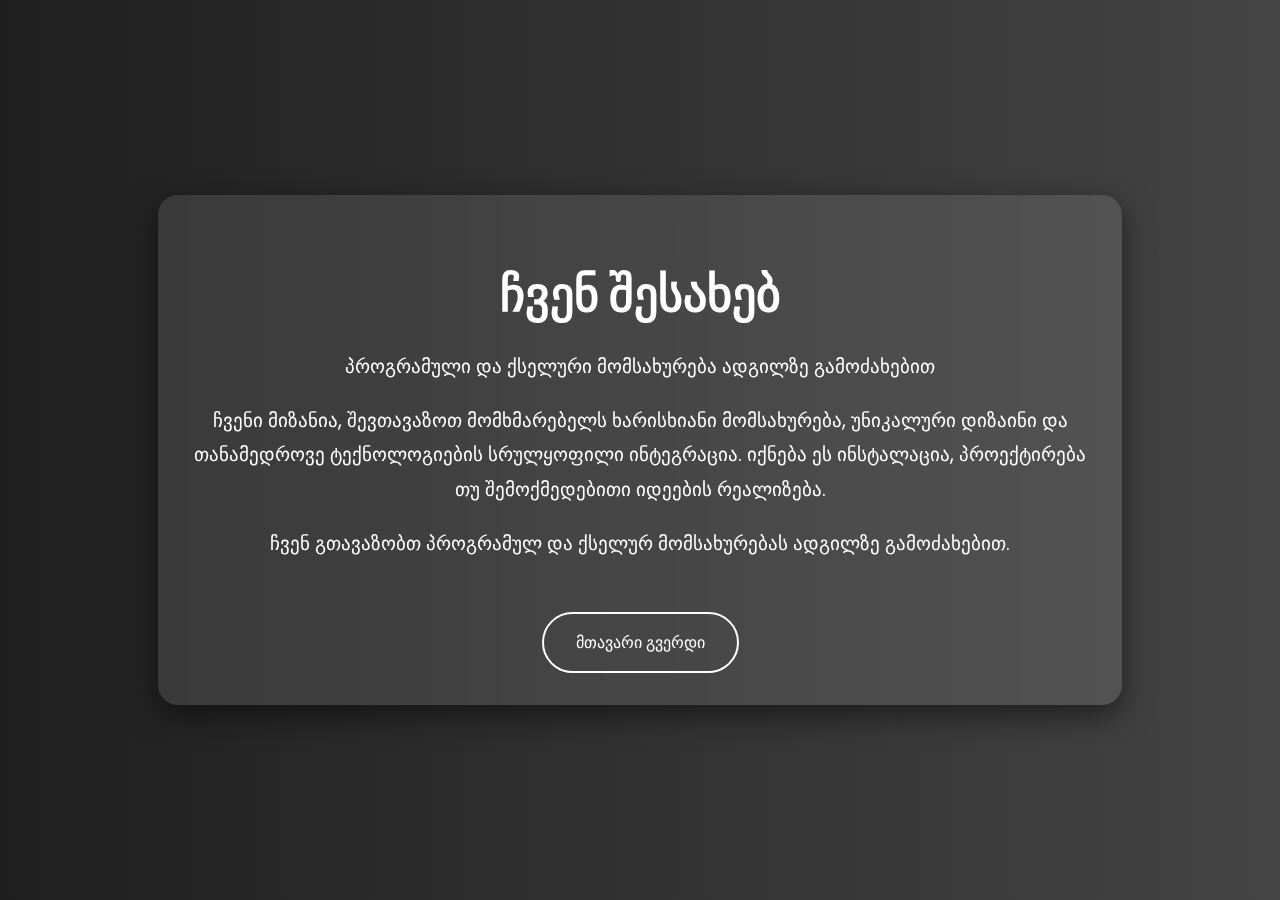
<file: aboutus.html>
<!DOCTYPE html>
<html lang="en">

<head>
  <meta charset="UTF-8">
  <meta name="viewport" content="width=device-width, initial-scale=1.0">
  <title>ჩვენ შესახებ</title>
  <link href="https://fonts.googleapis.com/css2?family=Poppins:wght@300;400;600&display=swap" rel="stylesheet">
  <style>
    body {
      margin: 0;
      padding: 0;
      box-sizing: border-box;
      font-family: 'Poppins', sans-serif;
      background: linear-gradient(to right, #1f1f1f, #444);
      color: white;
      min-height: 100vh;
      display: flex;
      justify-content: center;
      align-items: center;
    }

    .container {
      max-width: 900px;
      text-align: center;
      padding: 2rem;
      background: rgba(255, 255, 255, 0.1);
      backdrop-filter: blur(10px);
      border-radius: 20px;
      box-shadow: 0 10px 30px rgba(0, 0, 0, 0.5);
      animation: fadeIn 1s ease-in-out;
    }

    h1 {
      font-size: 3rem;
      margin-bottom: 1rem;
    }

    p {
      font-size: 1.2rem;
      line-height: 1.8;
    }

    @keyframes fadeIn {
      from {
        opacity: 0;
        transform: translateY(20px);
      }
      to {
        opacity: 1;
        transform: translateY(0);
      }
    }

    .btn {
      display: inline-block;
      margin-top: 2rem;
      padding: 1rem 2rem;
      font-size: 1rem;
      color: white;
      text-decoration: none;
      border: 2px solid white;
      border-radius: 50px;
      transition: background 0.3s ease;
    }

    .btn:hover {
      background: white;
      color: #004e92;
    }
  </style>
</head>

<body>
  <div class="container">
    <h1>ჩვენ შესახებ</h1>
    <p>
        პროგრამული და ქსელური მომსახურება ადგილზე გამოძახებით
    </p>
    <p>
        ჩვენი მიზანია, შევთავაზოთ მომხმარებელს ხარისხიანი მომსახურება, უნიკალური დიზაინი და თანამედროვე ტექნოლოგიების სრულყოფილი ინტეგრაცია. იქნება ეს ინსტალაცია, პროექტირება თუ შემოქმედებითი იდეების რეალიზება.
    </p>
    <p>
        ჩვენ გთავაზობთ პროგრამულ და ქსელურ მომსახურებას ადგილზე გამოძახებით.
    </p>
    <a href="index.html" class="btn">მთავარი გვერდი</a>
  </div>
</body>

</html>
</file>
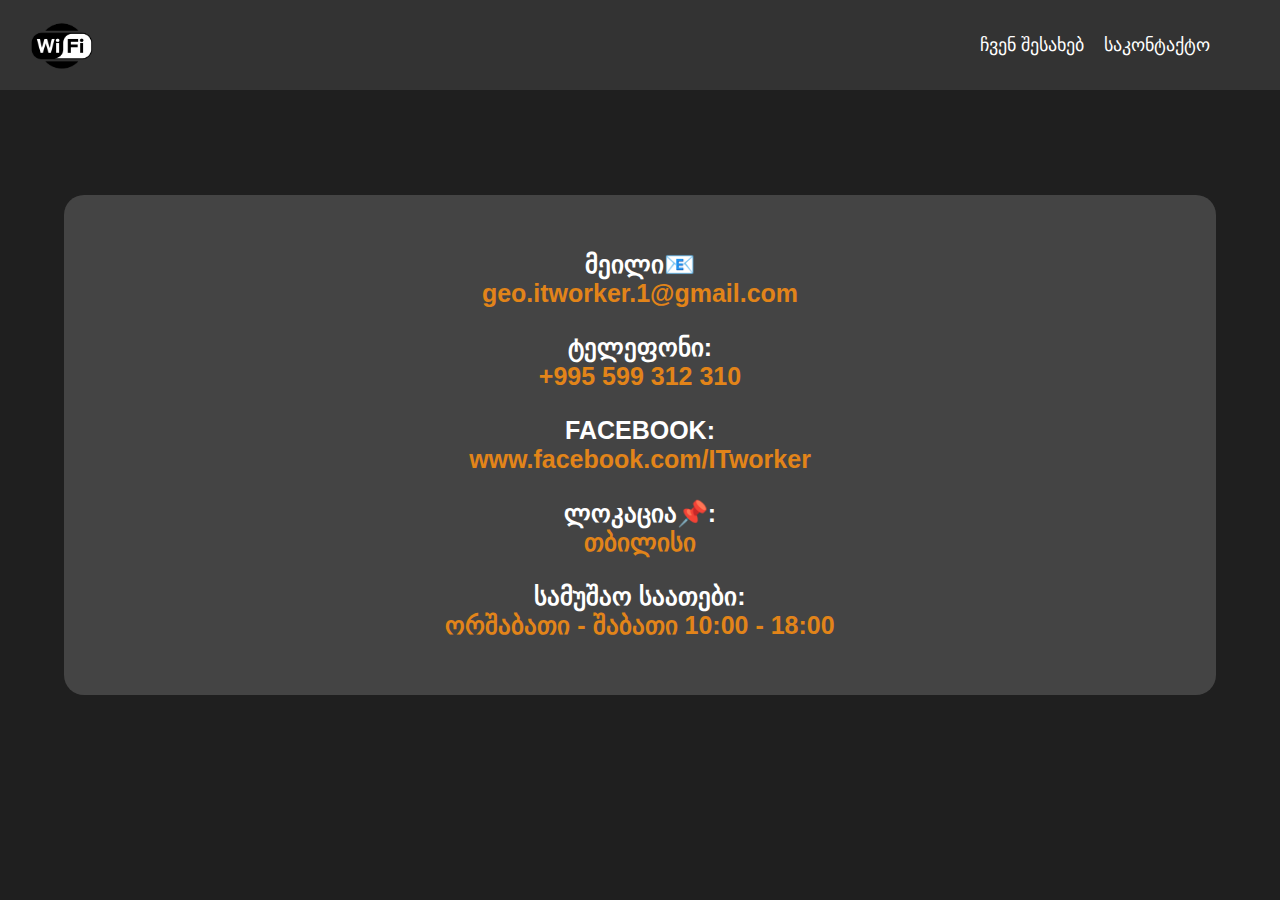
<file: contact.html>
<!DOCTYPE html>
<html lang="en">
<head>
    <meta charset="UTF-8">
    <meta name="viewport" content="width=device-width, initial-scale=1.0">
    <title>საკონტაქტო</title>
    <link rel="stylesheet" href="contact.css">
    <link rel="stylesheet" href="contact.js">
</head>
<body>
  <header>
    <div class="logo">
      <a href="index.html">
        <img src="vecteezy_wifi-symbol-icon-logo-with-name-design-mobile-vector_21515179.png" alt="Logo">
      </a>
    </div>    
    <nav>
      <ul>
        <li><a href="aboutus.html">ჩვენ შესახებ </a></li>
        <li><a href="contact.html">საკონტაქტო</a></li>
      </ul>
    </nav>
  </header>
  <br><br><br><br><br><br><br><br><br><br><br><br><br><br><br><br><br><br><br><br><br><br><br><br><br>
<div class="contact-content">
<h3 class="contact-mail" >მეილი📧<br> <a href="https://contacts.google.com/person/c3721224923150230464"target="_blank">geo.itworker.1@gmail.com</a></h3>
<h3 class="contact-mobile">ტელეფონი:<br> <a href="tel:+599312319">+995 599 312 310</a></h3>
<h3 class="contact-website">FACEBOOK:<br> <a href="https://www.facebook.com/1CWEB"
target="_blank">www.facebook.com/ITworker</a></h3>
<h3 class="contact-ig">ლოკაცია📌:<br> <a href="#">თბილისი</a></h3>
<h3 class="contact-ig">სამუშაო საათები:<br> <a href="#">ორშაბათი - შაბათი 10:00 - 18:00</a></h3>
</div>
</section>
</body>
</html>
</file>
<file: contact.css>
body {
    margin: 0;
    background-color: #444;
    color: white;
    font-family: Arial, sans-serif;
    overflow: hidden;
  }
  
.contact-content {
    grid: 1 1 40rem;
      justify-content: center;
      align-items: center;
      margin-top: 2rem;
      flex: 1 1 30rem;
      background: var(--second-bg-color);
      padding: 3rem;
      border-radius: 2rem;
      text-align: center;
      transition: 0.5s ease;
      border-color: 10px solid var(--main-color);
      margin-left: 5%;
  margin-right: 5%;
    }

* {
 
  box-sizing: border-box;
  text-decoration: none;
  border: none;
  outline: none;
  scroll-behavior: smooth;
  font-family: 'Poppins', sans-serif;
}
:root {
  --bg-color: #1f1f1f;
  --second-bg-color: #444;
  --text-color: #ffffff;
  --main-color: rgb(226, 132, 25);
}
html {
  font-size: 62.5%;
  overflow-x: hidden;
}
body {
  background: var(--bg-color);
  color: var(--text-color);
  font-size: 62.5%;
  overflow-x: hidden;
  width: 100%;
}
p {
  text-align: justify;
}

.social-media a:hover {
  background-color: var(--main-color);
  color: var(--second-bg-color);
  box-shadow: 0 0 1rem var(--main-color)
}
.basics-language span {
  font-size: 3rem;
  color:var(--text-color);
  display: inline-flex;
  justify-content: center;
  align-items: center;
  height: 4rem;
  width: 4rem;
  background: transparent;
  border: .2rem solid var(--main-color);
  border-radius: 50%;
  color: var(--main-color);
  margin: 0rem 1.5rem 3rem 0;
  transition: 0.5s ease;
}
.basics-language span:hover {
  background-color: var(--main-color);
  color: var(--second-bg-color);
  box-shadow: 0 0 1rem var(--main-color)
}
.more-text {
  max-height: 0;
  overflow: hidden;
  transition: max-height 0.3s ease-out;
 }
section {
  min-height: 100vh;
  padding: 10rem 9% 2rem;
}
.courses h2 {
  margin-top: 5rem;
  margin-bottom: 5rem;
            }
.courses-container {
  display: flex;
  justify-content: center;
  align-items: space-between;
  flex-wrap: wrap;
  gap: 2rem;
}
.courses-container .courses-box {
  flex: 1 1 40rem;
  background: var(--second-bg-color);
  padding: 3rem;
  border-radius: 2rem;
  text-align: center;
  border: .2rem solid var(--bg-color);
  transition: 0.5s ease;
}

.contact-content:hover {
  border-color: var(--main-color);
  transform: scale(1.02);
  box-shadow: 0 0 2rem var(--main-color);

}
.contact-content h3 {
  font-weight: 900;
  font-size: 2.5rem;
}
.contact-content a {
  color: var(--main-color);
  font-size: 2.5rem;}
  .logo img {
    width: 50px;
    height: auto;
  }
  /* ჰედერის სტილი */
  header {
    display: flex;
    justify-content: space-between;
    align-items: center;
    padding: 10px 20px;
    background-color: #333;
    color: white;
    width: 100%; /* ეკრანის სრული სიგანე */
    position: fixed; /* ჰედერი მუდმივად ეკრანზე */
    top: 0; /* ეკრანის ზედა ნაწილში */
    left: 0; /* ეკრანის მარცხენა მხარე */
    z-index: 1000; /* ჰედერის ზედა ფენაზე განთავსება */
  }
  
  .logo img {
    width: 85px;
    height: auto;
  }
  
  
  nav ul {
    display: flex;
    list-style-type: none;
    margin: 0;
    margin-right: 50px; /* მთლიანი მენიუ გადმოიწევა მარცხნივ */
    padding: 0;
  }
  
  nav ul li {
    margin-left: 20px;
  }
  
  nav ul li a {
    text-decoration: none;
    color: white;
    font-size: 18px;
  }
  
  nav ul li a:hover {
    text-decoration: underline;
  }
</file>
